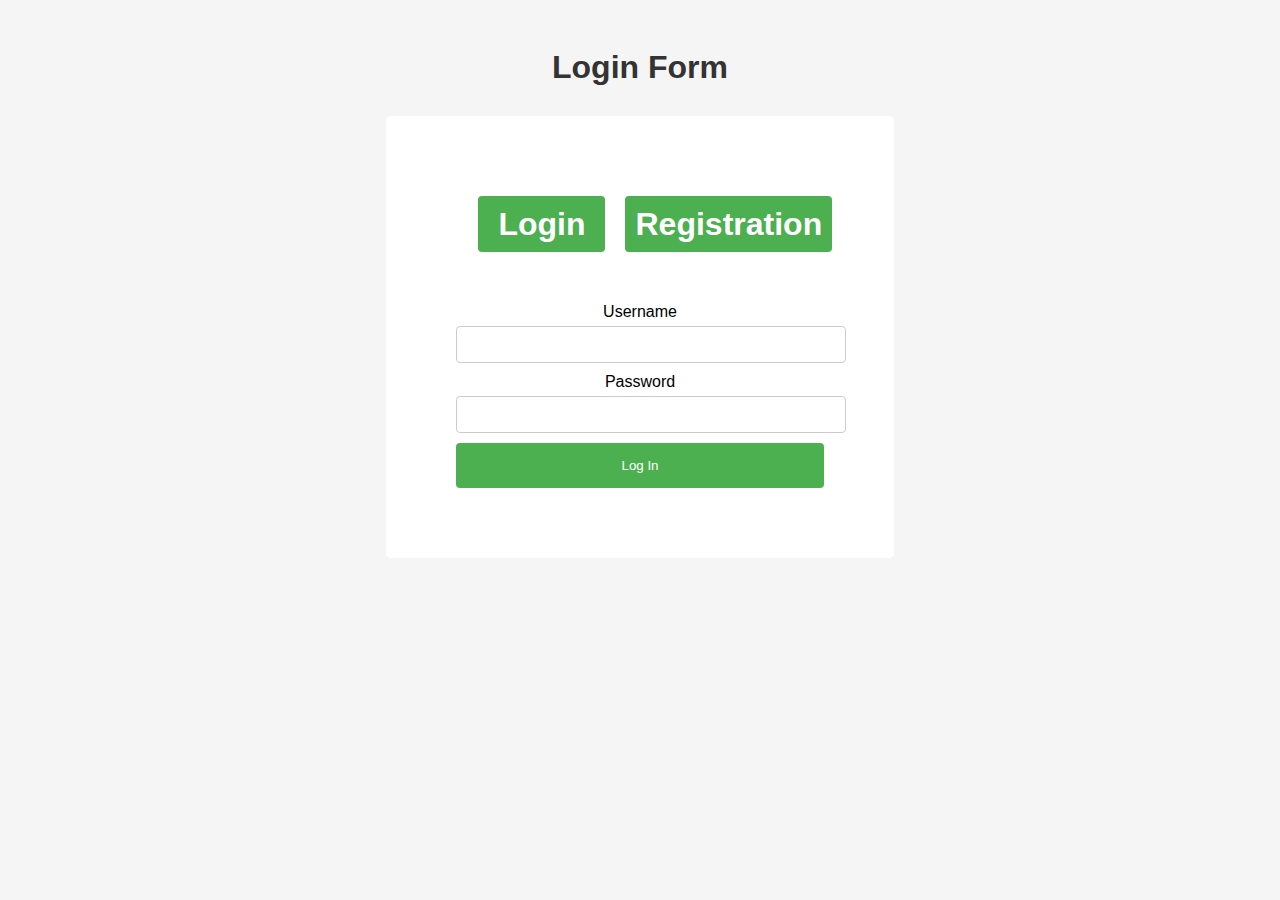
<file: index.html>
<!DOCTYPE html>
<html>
<head>
  <title>Login Form</title>
  <link rel="stylesheet" href="style.css">
</head>
<body>
  <h1>Login Form</h1>

  <div class="form-container">
    <form id="loginForm">
      
        <h1 class="design"><span style="padding-left: 20px;padding-right: 20px;"><a href="index.html">Login</a></span><span ><a href="register.html">Registration</a></span></h1>
    
      <div>
        <label for="loginUsername">Username</label>
        <input type="text" id="loginUsername" required>
      </div>
      <div>
        <label for="loginPassword">Password</label>
        <input type="password" id="loginPassword" required>
      </div>
      <button type="submit">Log In</button>
    </form>

    <!-- <form id="registrationForm">
      <h2>Registration</h2>
      <div>
        <label for="regUsername">Username</label>
        <input type="text" id="regUsername" required>
      </div>
      <div>
        <label for="regEmail">Email</label>
        <input type="email" id="regEmail" required>
      </div>
      <div>
        <label for="regPassword">Password</label>
        <input type="password" id="regPassword" required>
      </div>
      <div>
        <label for="regConfirmPassword">Confirm Password</label>
        <input type="password" id="regConfirmPassword" required>
      </div>
      <button type="submit">Register</button>
    </form> -->
  </div>

  <script src="script.js"></script>
</body>
</html>
</file>
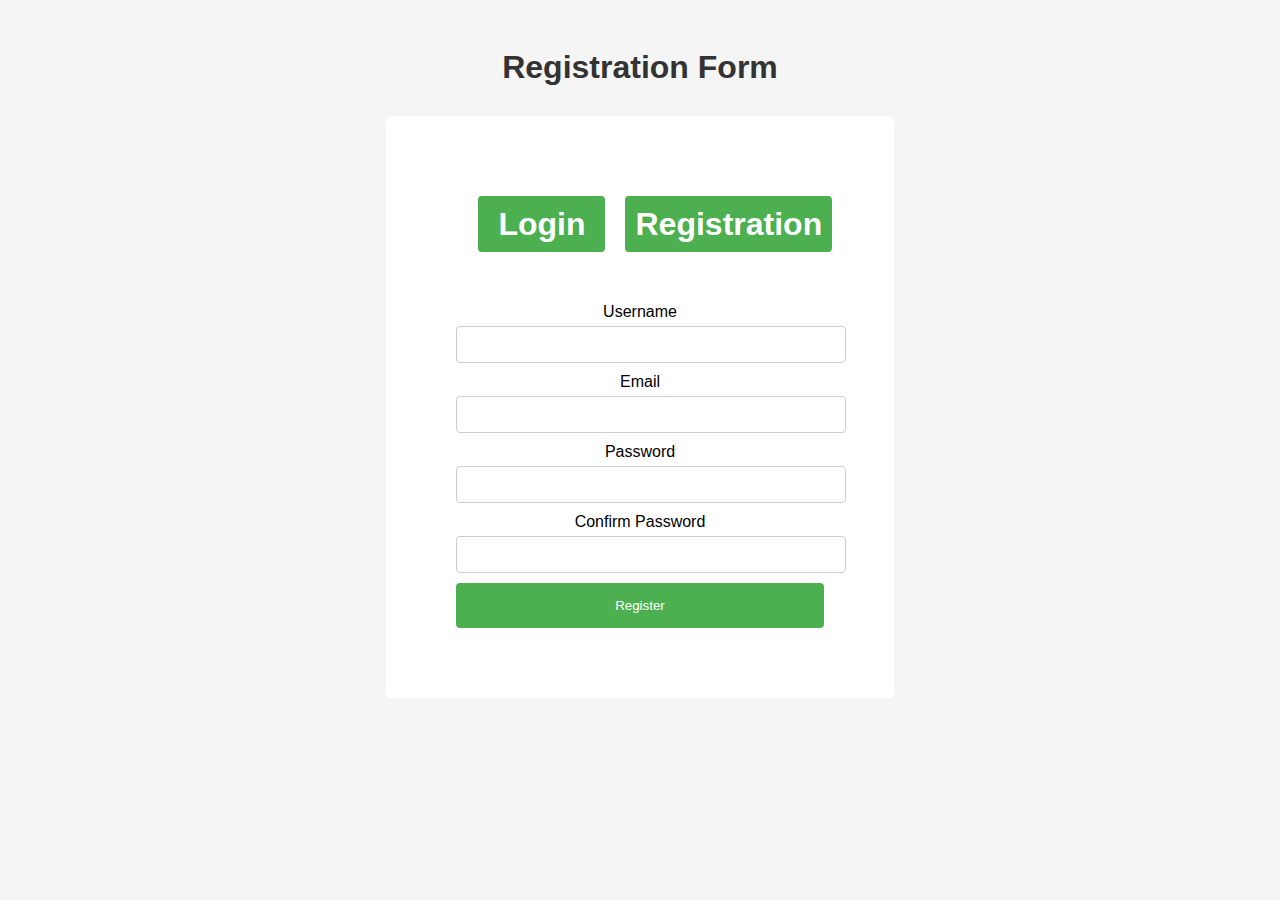
<file: register.html>
<!DOCTYPE html>
<html>
<head>
  <title>Login and Registration Form</title>
  <link rel="stylesheet" href="style.css">
</head>
<body>
  <h1> Registration Form</h1>

  <div class="form-container">
    <form id="registrationForm">
     
        <h1 class="design"><span style="padding-left: 20px;padding-right: 20px;"><a href="index.html">Login</a></span><span ><a href="register.html">Registration</a></span></h1>
        <div>
          <label for="regUsername">Username</label>
          <input type="text" id="regUsername" required>
        </div>
        <div>
          <label for="regEmail">Email</label>
          <input type="email" id="regEmail" required>
        </div>
        <div>
          <label for="regPassword">Password</label>
          <input type="password" id="regPassword" required>
        </div>
        <div>
          <label for="regConfirmPassword">Confirm Password</label>
          <input type="password" id="regConfirmPassword" required>
        </div>
        <button type="submit">Register</button>
      </form>
    </div>
  
    <script src="script.js"></script>
  </body>
  </html>
</file>
<file: style.css>
body {
    font-family: Arial, sans-serif;
    background-color: #f5f5f5;
    text-align: center;
    padding: 20px;
  }
  
  h1 {
    color: #333;
  }
  
  .form-container {
    display: flex;
    justify-content: space-around;
    margin-top: 30px;
  }
  .design {
    text-decoration: none;
    border-radius: 4px;
    cursor: pointer;
    padding: 10px;
    width: 100%;
    color: #fff;
    margin: 2px;
    margin-top: 10px;
    margin-bottom: 50px;
  }
  .design span{
    
    padding: 10px;
    background-color: #4caf50;
    color: #fff;
    border: none;
    border-radius: 4px;
    cursor: pointer;
    margin: 10px;
    margin-bottom: 100px;
  }
  
  .design a {
    text-decoration: none;
    color: #fff;
  }
  form {
    background-color: #fff;
    border-radius: 5px;
    padding: 70px;
    width: 30%;
    text-align: center;
  }
  
  h2 {
    margin-top: 0;
    color: #333;
    text-align: left;
    padding-left: 30px;
  }
  
  label {
    display: block;
    margin-bottom: 5px;
  }
  
  input {
    width: 100%;
    padding: 10px;
    margin-bottom: 10px;
    border: 1px solid #ccc;
    border-radius: 4px;
  }
  
  button {
    width: 100%;
    padding: 15px;
    background-color: #4caf50;
    color: #fff;
    border: none;
    border-radius: 4px;
    cursor: pointer;
  }
  
  button:hover {
    background-color: #45a049;
  }
</file>
